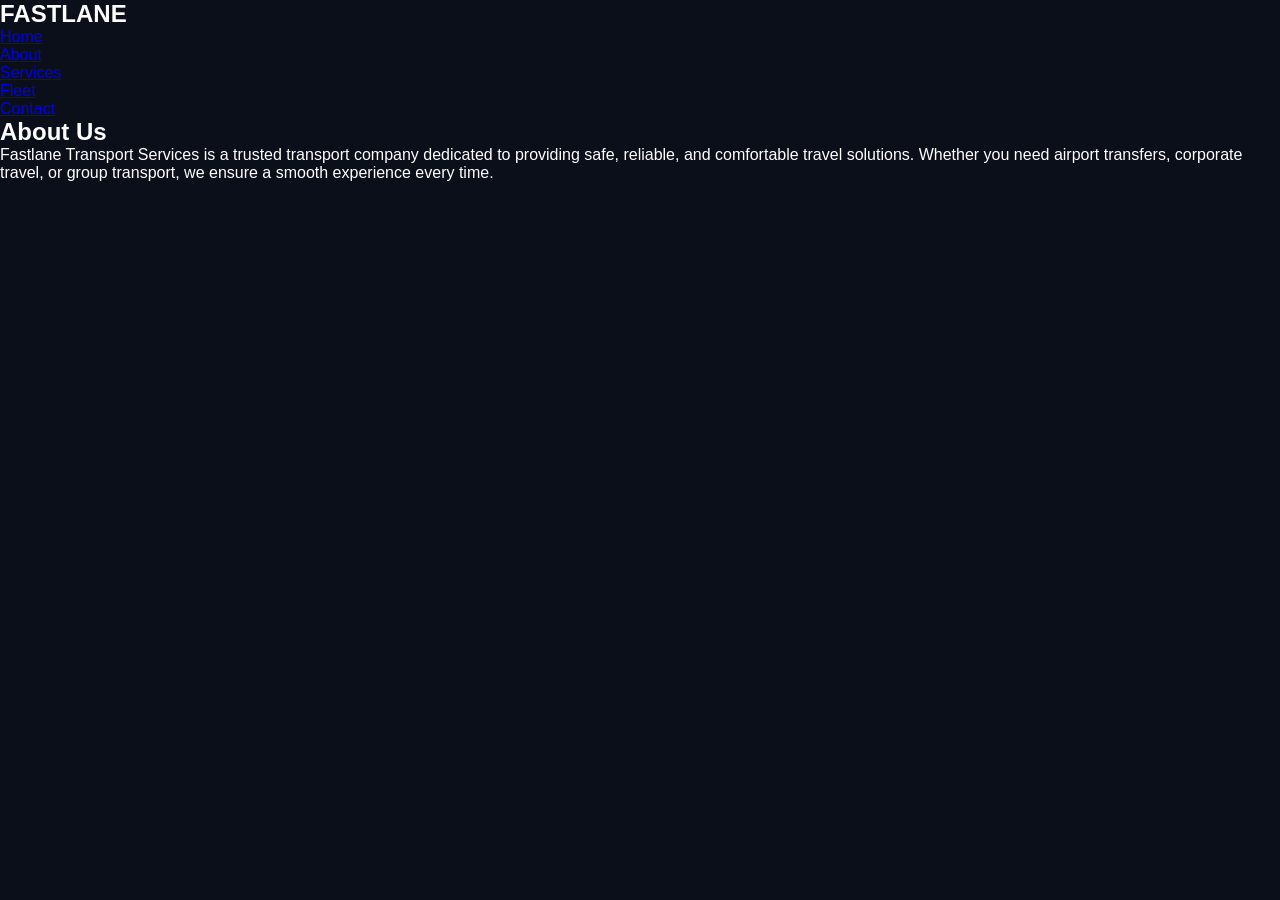
<file: about.html>
<!DOCTYPE html>
<html lang="en">
<head>
<meta charset="UTF-8">
<title>About - Fastlane</title>
<link rel="stylesheet" href="style.css">
</head>
<body>

<nav class="navbar">
    <h2>FASTLANE</h2>
    <ul>
        <li><a href="index.html">Home</a></li>
        <li><a href="about.html">About</a></li>
        <li><a href="services.html">Services</a></li>
        <li><a href="fleet.html">Fleet</a></li>
        <li><a href="contact.html">Contact</a></li>
    </ul>
</nav>

<section class="section">
    <h1>About Us</h1>
    <p>
    Fastlane Transport Services is a trusted transport company dedicated to providing safe,
    reliable, and comfortable travel solutions. Whether you need airport transfers,
    corporate travel, or group transport, we ensure a smooth experience every time.
    </p>
</section>

</body>
</html>
</file>
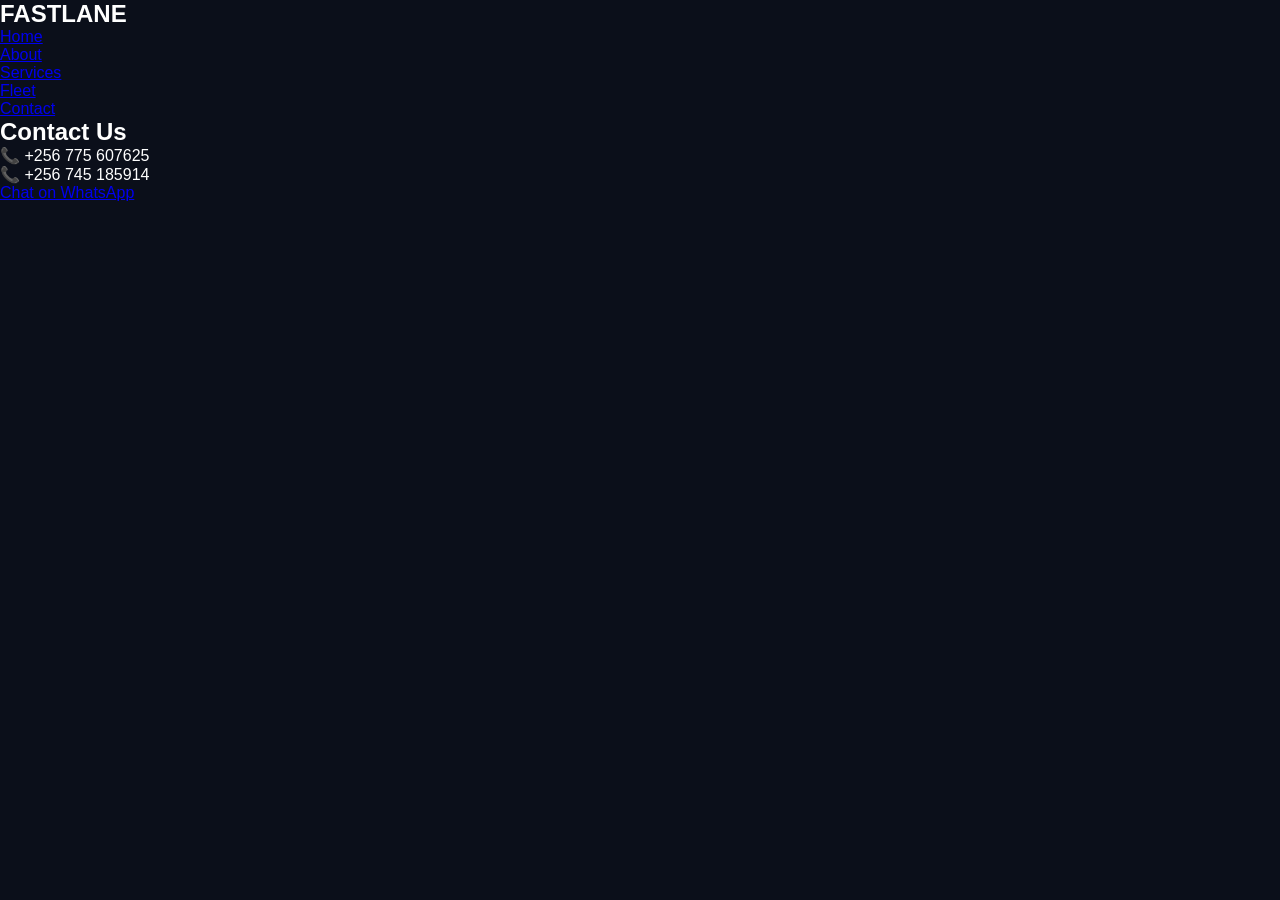
<file: contact.html>
<!DOCTYPE html>
<html>
<head>
<title>Contact</title>
<link rel="stylesheet" href="style.css">
</head>
<body>

<nav class="navbar">
    <h2>FASTLANE</h2>
    <ul>
        <li><a href="index.html">Home</a></li>
        <li><a href="about.html">About</a></li>
        <li><a href="services.html">Services</a></li>
        <li><a href="fleet.html">Fleet</a></li>
        <li><a href="contact.html">Contact</a></li>
    </ul>
</nav>

<section class="section">
    <h1>Contact Us</h1>

    <p>📞 +256 775 607625</p>
    <p>📞 +256 745 185914</p>

    <a href="https://wa.me/256775607625" class="btn">Chat on WhatsApp</a>

</section>

</body>
</html>
</file>
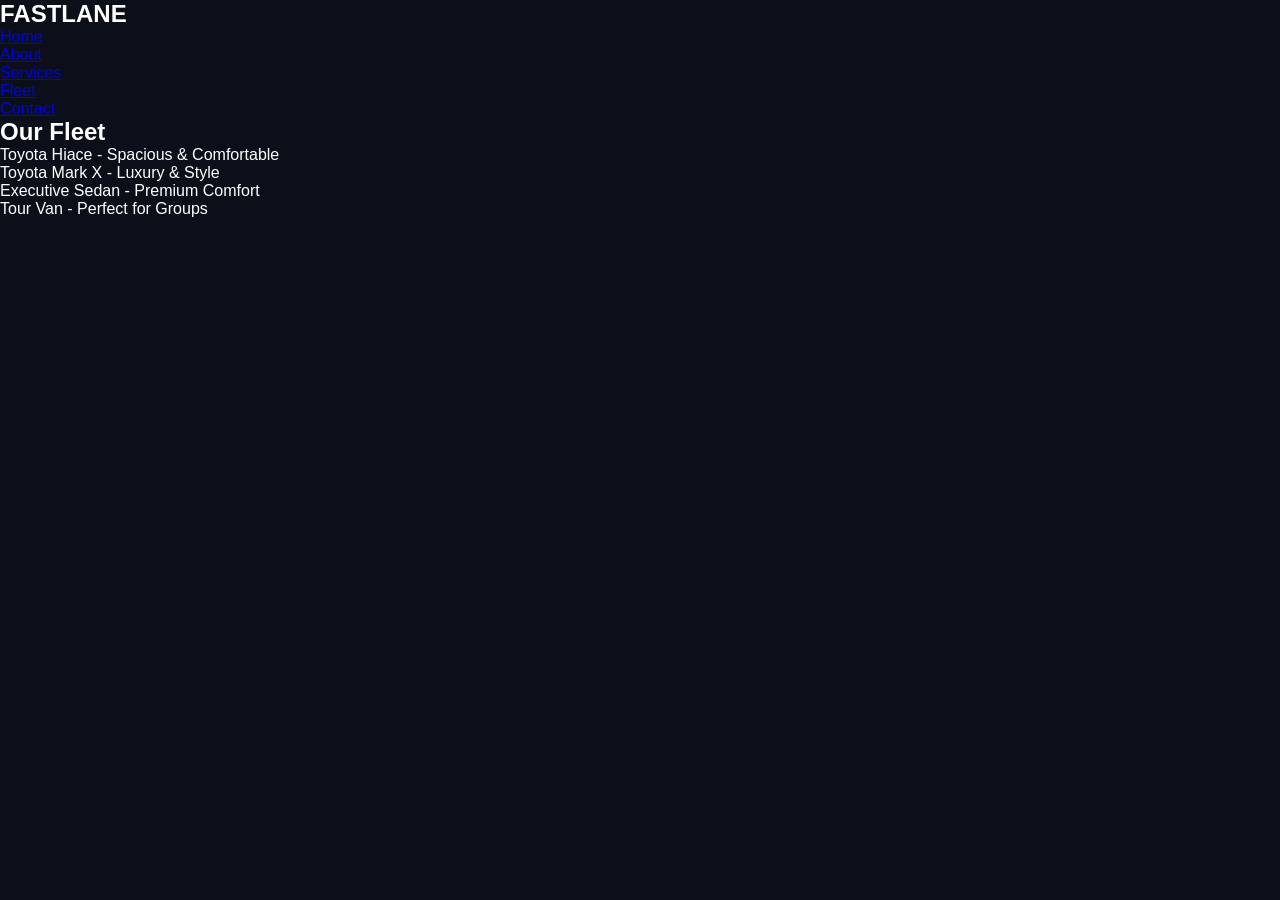
<file: fleet.html>
<!DOCTYPE html>
<html>
<head>
<title>Fleet</title>
<link rel="stylesheet" href="style.css">
</head>
<body>

<nav class="navbar">
    <h2>FASTLANE</h2>
    <ul>
        <li><a href="index.html">Home</a></li>
        <li><a href="about.html">About</a></li>
        <li><a href="services.html">Services</a></li>
        <li><a href="fleet.html">Fleet</a></li>
        <li><a href="contact.html">Contact</a></li>
    </ul>
</nav>

<section class="section">
    <h1>Our Fleet</h1>

    <div class="grid">
        <div>Toyota Hiace - Spacious & Comfortable</div>
        <div>Toyota Mark X - Luxury & Style</div>
        <div>Executive Sedan - Premium Comfort</div>
        <div>Tour Van - Perfect for Groups</div>
    </div>

</section>

</body>
</html>
</file>
<file: style.css>
/* RESET */
* {
    margin: 0;
    padding: 0;
    box-sizing: border-box;
    font-family: Arial, sans-serif;
}

body {
    background: #0b0f1a;
    color: white;
}

/* ===== HEADER ===== */
.header {
    display: flex;
    align-items: center;
    justify-content: space-between;
    padding: 15px 40px;
    background: #000;
    position: sticky;
    top: 0;
    z-index: 1000;
}

.logo {
    font-size: 24px;
    font-weight: bold;
    color: gold;
}

/* NAV */
.nav {
    display: flex;
    gap: 18px;
}

.nav a {
    text-decoration: none;
    color: white;
    font-size: 14px;
}

.nav a:hover {
    color: gold;
}

/* RIGHT SIDE */
.header-right {
    display: flex;
    flex-direction: column;
    align-items: flex-end;
    gap: 10px;
}

/* MATCH WIDTH */
.contacts,
.socials {
    width: 220px;   /* SAME WIDTH FOR BOTH */
}

/* CONTACTS */
.contacts {
    display: flex;
    flex-direction: column;
    gap: 6px;
}

/* PHONE LINKS */
.contacts a {
    display: flex;
    align-items: center;
    justify-content: flex-start;
    color: gold;
    font-weight: bold;
    font-size: 14px;
    text-decoration: none;
}

/* ICON */
.contacts i {
    margin-right: 8px;
}

/* SOCIAL ICONS */
.socials {
    display: flex;
    justify-content: space-between; /* SPREAD EVENLY */
}

/* ICON STYLE */
.socials a {
    width: 36px;
    height: 36px;
    border-radius: 50%;
    display: flex;
    align-items: center;
    justify-content: center;
    color: white;
    font-size: 14px;
    transition: 0.3s;
}

/* COLORS */
.socials a:nth-child(1) {
    background: radial-gradient(circle, #000, #ff00cc);
}

.socials a:nth-child(2) {
    background: #25D366;
}

.socials a:nth-child(3) {
    background: #1877F2;
}

.socials a:nth-child(4) {
    background: #E4405F;
}

.socials a:nth-child(5) {
    background: #FF0000;
}

.socials a:hover {
    transform: scale(1.15);
}

/* HERO */
.hero {
    padding: 80px 40px;
    background: linear-gradient(to right, #0b0f1a, #1a2238);
}

.hero h1 {
    font-size: 42px;
}

/* FAQ */
.faq-section {
    padding: 40px;
}

#faqSearch {
    width: 100%;
    padding: 12px;
    margin-bottom: 20px;
    border-radius: 6px;
    border: none;
}

/* FOOTER */
.footer {
    background: black;
    padding: 40px;
    margin-top: 40px;
}
/* ===== WHY US ===== */
.why-us {
    padding: 60px 40px;
    text-align: center;
}

.why-us h2 {
    font-size: 32px;
    margin-bottom: 40px;
    color: gold;
}

.why-container {
    display: grid;
    grid-template-columns: repeat(auto-fit, minmax(220px, 1fr));
    gap: 25px;
}

.why-card {
    background: rgba(255,255,255,0.03);
    padding: 25px;
    border-radius: 12px;
    transition: 0.3s;
}

.why-card:hover {
    transform: translateY(-8px);
    background: rgba(255,255,255,0.06);
}

.why-card i {
    font-size: 28px;
    color: gold;
    margin-bottom: 15px;
}

.why-card h3 {
    margin-bottom: 10px;
}

.why-card p {
    font-size: 14px;
    color: #ccc;
    line-height: 1.6;
}


/* ===== TESTIMONIALS ===== */
.testimonials {
    padding: 60px 40px;
    text-align: center;
    background: #0f1525;
}

.testimonials h2 {
    font-size: 32px;
    margin-bottom: 40px;
    color: gold;
}

.testimonial-container {
    display: grid;
    grid-template-columns: repeat(auto-fit, minmax(250px, 1fr));
    gap: 25px;
}

.testimonial-card {
    background: rgba(255,255,255,0.04);
    padding: 25px;
    border-radius: 12px;
    text-align: left;
    transition: 0.3s;
}

.testimonial-card:hover {
    transform: translateY(-6px);
    background: rgba(255,255,255,0.08);
}

.testimonial-card p {
    font-size: 14px;
    color: #ddd;
    line-height: 1.7;
    margin-bottom: 15px;
}

.testimonial-card h4 {
    color: gold;
    font-size: 14px;
}
/* ===== SCROLL ANIMATIONS ===== */
.fade-in {
    opacity: 0;
    transform: translateY(40px);
    transition: all 0.8s ease;
}

/* WHEN VISIBLE */
.fade-in.show {
    opacity: 1;
    transform: translateY(0);
}

/* OPTIONAL VARIATIONS */
.slide-left {
    opacity: 0;
    transform: translateX(-50px);
    transition: all 0.8s ease;
}

.slide-left.show {
    opacity: 1;
    transform: translateX(0);
}

.slide-right {
    opacity: 0;
    transform: translateX(50px);
    transition: all 0.8s ease;
}

.slide-right.show {
    opacity: 1;
    transform: translateX(0);
}
/* ===== BRANDS ===== */
.brands {
    padding: 60px 40px;
    text-align: center;
}

.brands h2 {
    font-size: 32px;
    margin-bottom: 40px;
    color: gold;
}

/* GRID */
.brands-container {
    display: grid;
    grid-template-columns: repeat(auto-fit, minmax(140px, 1fr));
    gap: 25px;
    align-items: center;
}

/* CARD */
.brand-card {
    background: rgba(255,255,255,0.03);
    padding: 20px;
    border-radius: 12px;
    transition: 0.3s;
}

/* HOVER EFFECT */
.brand-card:hover {
    transform: translateY(-6px);
    background: rgba(255,255,255,0.08);
}

/* IMAGE */
.brand-card img {
    width: 100%;
    height: 75px; /* increased from 60px */
    object-fit: contain;
    filter: grayscale(100%);
    transition: 0.3s;
}

/* COLOR ON HOVER */
.brand-card:hover img {
    filter: grayscale(0%);
    transform: scale(1.05);
}
/* ===== BRANDS SLIDER ===== */
.brands-slider {
    overflow: hidden;
    position: relative;
}

.brands-track {
    display: flex;
    gap: 25px;
    width: max-content;
    animation: scrollBrands 20s linear infinite;
}

/* AUTO SCROLL */
@keyframes scrollBrands {
    from {
        transform: translateX(0);
    }
    to {
        transform: translateX(-50%);
    }
}

/* BRAND CARD UPGRADE */
.brand-card {
    min-width: 160px;
    background: rgba(255,255,255,0.03);
    padding: 20px;
    border-radius: 12px;
    transition: 0.3s;
    cursor: pointer;
}

/* GLOW EFFECT 🔥 */
.brand-card:hover {
    transform: translateY(-6px) scale(1.05);
    background: rgba(255,255,255,0.08);
    box-shadow: 0 0 15px rgba(255, 215, 0, 0.5);
}

/* IMAGE */
.brand-card img {
    width: 100%;
    height: 60px;
    object-fit: contain;
    filter: grayscale(100%);
    transition: 0.3s;
}

.brand-card:hover img {
    filter: grayscale(0%);
}
/* PAUSE ON HOVER */
.brands-slider:hover .brands-track {
    animation-play-state: paused;
}
/* ===== RESPONSIVE BRAND LOGOS ===== */

/* MOBILE (phones) */
@media (max-width: 600px) {
    .brand-card {
        min-width: 120px;
        padding: 15px;
    }

    .brand-card img {
        height: 55px;
    }
}

/* TABLET */
@media (min-width: 601px) and (max-width: 1024px) {
    .brand-card {
        min-width: 140px;
    }

    .brand-card img {
        height: 65px;
    }
}

/* DESKTOP (default already, but we reinforce it) */
@media (min-width: 1025px) {
    .brand-card {
        min-width: 160px;
    }

    .brand-card img {
        height: 75px;
    }
}
@media (max-width: 600px) {
    .brands-track {
        gap: 15px;
    }
}
/* ===== CAR SECTION ===== */
.cars {
    padding: 60px 40px;
    text-align: center;
}

.cars h2 {
    font-size: 32px;
    margin-bottom: 40px;
    color: gold;
}

/* GRID */
.car-container {
    display: grid;
    grid-template-columns: repeat(auto-fit, minmax(250px, 1fr));
    gap: 25px;
}

/* CARD */
.car-card {
    background: rgba(255,255,255,0.03);
    border-radius: 12px;
    overflow: hidden;
    text-align: left;
    transition: 0.3s;
}

/* HOVER */
.car-card:hover {
    transform: translateY(-8px);
    background: rgba(255,255,255,0.08);
}

/* IMAGE */
.car-card img {
    width: 100%;
    height: 180px;
    object-fit: cover;
}

/* CONTENT */
.car-card h3 {
    margin: 15px;
}

.car-card p {
    font-size: 14px;
    color: #ccc;
    margin: 0 15px 10px;
    line-height: 1.6;
}

.car-card span {
    display: block;
    margin: 0 15px 15px;
    font-weight: bold;
    color: gold;
}

/* BUTTON */
.book-btn {
    display: block;
    margin: 0 15px 20px;
    padding: 10px;
    text-align: center;
    background: gold;
    color: black;
    border-radius: 6px;
    text-decoration: none;
    font-weight: bold;
    transition: 0.3s;
}

.book-btn:hover {
    background: white;
}
/* CONTROLS */
.car-controls {
    display: flex;
    justify-content: space-between;
    margin-bottom: 20px;
}

.car-controls button,
.car-controls select {
    padding: 10px;
    border: none;
    border-radius: 6px;
}

/* ACTIVE BRAND */
.brand-card.active {
    border: 2px solid gold;
    box-shadow: 0 0 15px gold;
}

/* POPUP */
.booking-popup {
    position: fixed;
    top: 0;
    left: 0;
    width: 100%;
    height: 100%;
    background: rgba(0,0,0,0.7);
    display: none;
    justify-content: center;
    align-items: center;
}

.popup-content {
    background: #111;
    padding: 30px;
    border-radius: 10px;
    width: 300px;
}

.popup-content input,
.popup-content textarea {
    width: 100%;
    margin-bottom: 10px;
    padding: 10px;
}

#closePopup {
    float: right;
    cursor: pointer;
    font-size: 20px;
}
/* ===== ADVANCED CAR SLIDER ===== */
.car-slider {
    position: relative;
    overflow: hidden;
}

.slides {
    display: flex;
    transition: transform 0.5s ease;
}

.slides img {
    width: 100%;
    height: 180px;
    object-fit: cover;
}

/* ARROWS */
.prev, .next {
    position: absolute;
    top: 50%;
    transform: translateY(-50%);
    background: rgba(0,0,0,0.6);
    border: none;
    color: white;
    font-size: 18px;
    padding: 8px 12px;
    cursor: pointer;
    border-radius: 50%;
}

.prev { left: 10px; }
.next { right: 10px; }

/* DOTS */
.dots {
    position: absolute;
    bottom: 10px;
    width: 100%;
    text-align: center;
}

.dots span {
    height: 8px;
    width: 8px;
    margin: 0 4px;
    background: #ccc;
    display: inline-block;
    border-radius: 50%;
    cursor: pointer;
}

.dots .active {
    background: gold;
}
/* ===== MOBILE OPTIMIZATION ===== */
@media (max-width: 768px) {

    /* HEADER */
    .nav {
        display: none;
    }

    .header {
        flex-direction: column;
        gap: 10px;
    }

    /* HERO */
    .hero h1 {
        font-size: 28px;
        text-align: center;
    }

    /* CAR GRID */
    .car-container {
        grid-template-columns: 1fr;
    }

    /* CONTROLS */
    .car-controls {
        flex-direction: column;
        gap: 10px;
    }

    /* POPUP */
    .popup-content {
        width: 90%;
    }

    /* BRAND LOGOS */
    .brand-card {
        min-width: 120px;
    }
}
.popup-content select {
    width: 100%;
    padding: 10px;
    margin-bottom: 10px;
}
/* ===== PREMIUM BOOKING POPUP ===== */
.popup-content {
    background: #0f1525;
    padding: 30px;
    border-radius: 12px;
    width: 350px;
    box-shadow: 0 0 25px rgba(0,0,0,0.5);
    animation: fadeIn 0.3s ease;
}

/* TITLE */
.popup-content h2 {
    margin-bottom: 15px;
    color: gold;
    text-align: center;
}

/* INPUTS */
.popup-content input,
.popup-content textarea,
.popup-content select {
    width: 100%;
    padding: 12px;
    margin-bottom: 12px;
    border-radius: 6px;
    border: none;
    background: #1a1f35;
    color: white;
    font-size: 14px;
}

/* PLACEHOLDER */
.popup-content input::placeholder,
.popup-content textarea::placeholder {
    color: #aaa;
}

/* BUTTON */
#sendBooking {
    width: 100%;
    padding: 12px;
    background: gold;
    border: none;
    border-radius: 6px;
    font-weight: bold;
    cursor: pointer;
    transition: 0.3s;
}

#sendBooking:hover {
    background: white;
}

/* CLOSE BUTTON */
#closePopup {
    float: right;
    cursor: pointer;
    font-size: 20px;
}

/* ERROR STYLE */
.input-error {
    border: 1px solid red;
}

/* ANIMATION */
@keyframes fadeIn {
    from { opacity: 0; transform: scale(0.9); }
    to { opacity: 1; transform: scale(1); }
}
.auth-section {
    text-align: center;
    padding: 60px 20px;
    background: #f9f9f9;
}

.auth-box {
    max-width: 350px;
    margin: auto;
    display: flex;
    flex-direction: column;
    gap: 12px;
}

.auth-box input {
    padding: 12px;
    border-radius: 8px;
    border: 1px solid #ccc;
}

.auth-box button {
    padding: 12px;
    border: none;
    border-radius: 8px;
    background: black;
    color: white;
    cursor: pointer;
    transition: 0.3s;
}

.auth-box button:hover {
    background: #333;
}
/* ===== ADD CAR SECTION ===== */
.add-car {
    text-align: center;
    padding: 60px 20px;
    background: #111;
    color: white;
}

.add-car input {
    display: block;
    margin: 10px auto;
    padding: 12px;
    width: 260px;
    border-radius: 6px;
    border: none;
}

.add-car button {
    padding: 12px 20px;
    background: gold;
    border: none;
    cursor: pointer;
    border-radius: 6px;
}
.file-upload {
    display: inline-block;
    background: gold;
    color: black;
    padding: 10px 18px;
    border-radius: 6px;
    cursor: pointer;
    font-weight: bold;
    margin-top: 10px;
}

.file-upload input {
    display: none;
}

#fileName {
    display: block;
    margin-top: 8px;
    color: #ccc;
    font-size: 14px;
}
</file>
